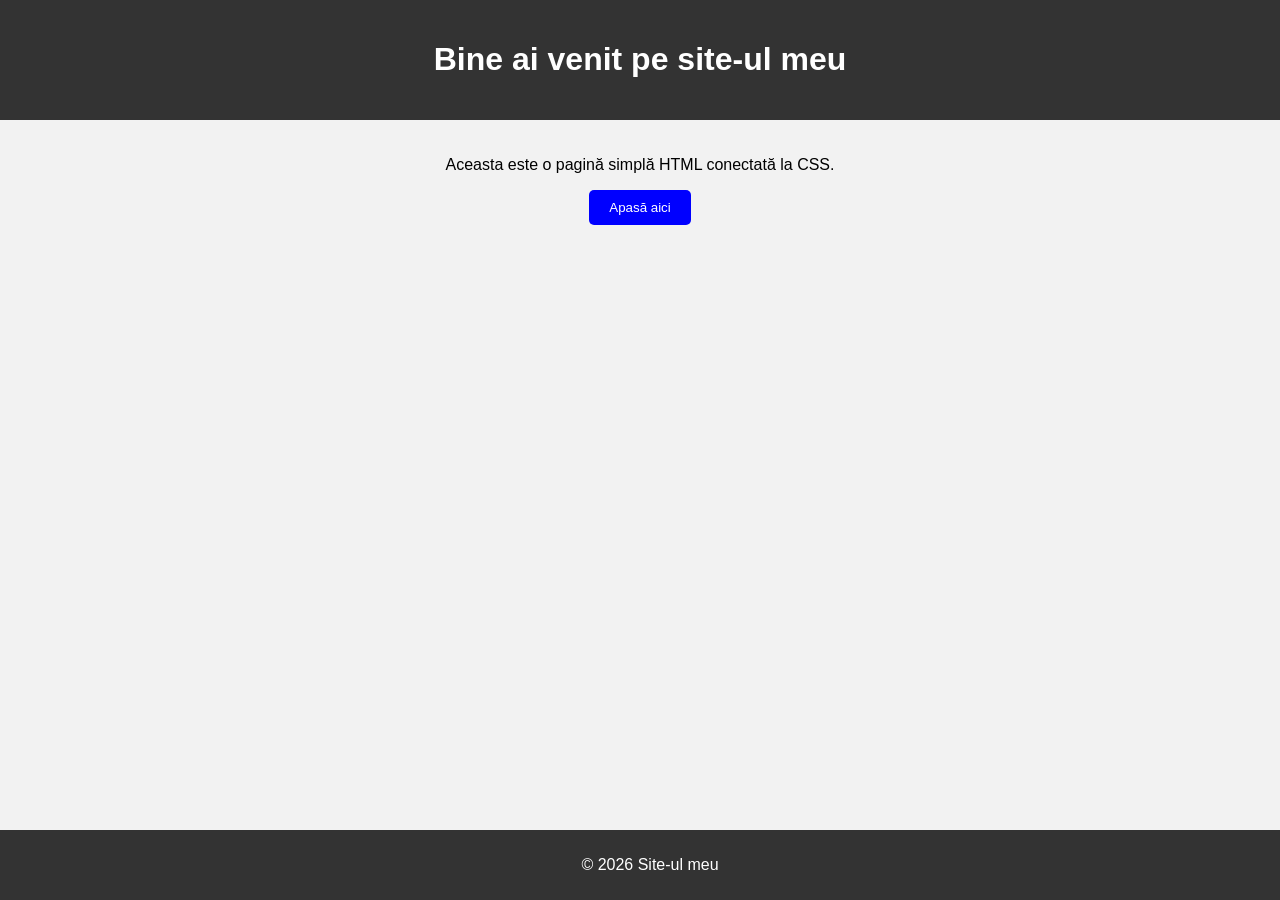
<file: index.html>
<!DOCTYPE html>
<html lang="ro">
<head>
    <meta charset="UTF-8">
    <title>Pagina mea/mango marius</title>
    <link rel="stylesheet" href="style.css">
</head>
<body>

<header>
    <h1>Bine ai venit pe site-ul meu</h1>
</header>

<div class="container">
    <p>Aceasta este o pagină simplă HTML conectată la CSS.</p>
    <button>Apasă aici</button>
</div>

<footer>
    <p>© 2026 Site-ul meu</p>
</footer>

</body>
</html>
</file>
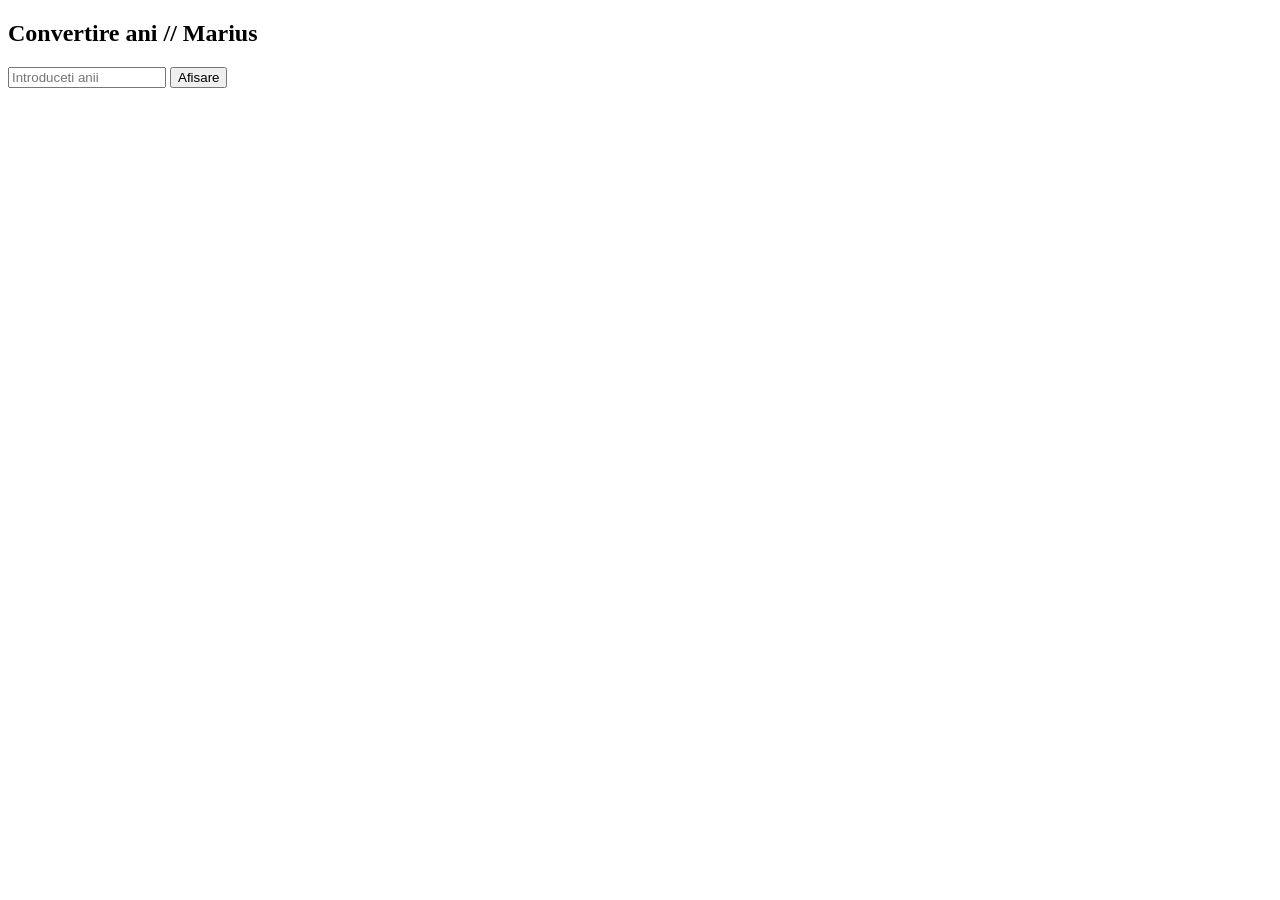
<file: Pagina 1.html>
<!DOCTYPE html>
<html lang="ro">
<head>
    <title>Problema 11</title>
</head>
<body>
    <h2>Convertire ani // Marius</h2>
    <input style="width: 150px" type="number" id="numar" min="0" placeholder="Introduceti anii">
    <button onclick="a()">Afisare</button>
    <p id="afisare"></p>
    <script>
        function a() 
        {
            let ani = document.getElementById("numar").value;
            let l = ani * 12;
            let z = ani * 365;
            let o = z * 24;
            document.getElementById("afisare").innerHTML = `${l} luni<br> ${z} zile<br> ${o} ore`;
        }
    </script>
</body>
</html>
</file>
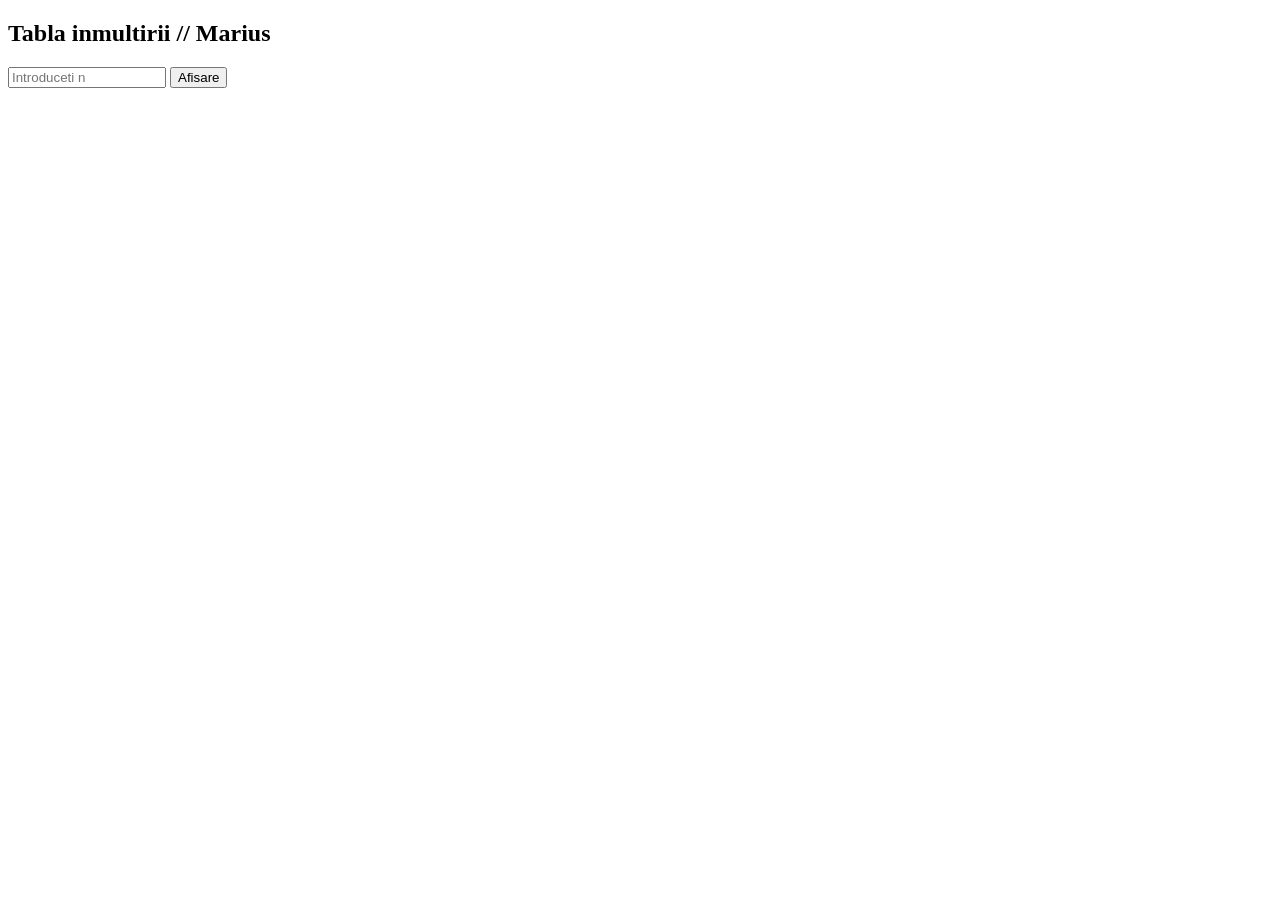
<file: Pagina 2.html>
<!DOCTYPE html>
<html lang="ro">
<head>
    <title>Problema 10</title>
</head>
<body>
    <h2>Tabla inmultirii // Marius</h2>
    <input style="width: 150px" type="number" id="numar" min="1" max="10" placeholder="Introduceti n">
    <button onclick="a()">Afisare</button>
    <p id="afisare"></p>
    <script>
        function a() 
        {
            let n = document.getElementById("numar").value;
            let a ="";
            for (let i = 1; i <= 10; i++) {
                a += `${i} x ${n} = ${i * n}<br>`;
            }
            document.getElementById("afisare").innerHTML = a;
        }
    </script>
</body>
</html>
</file>
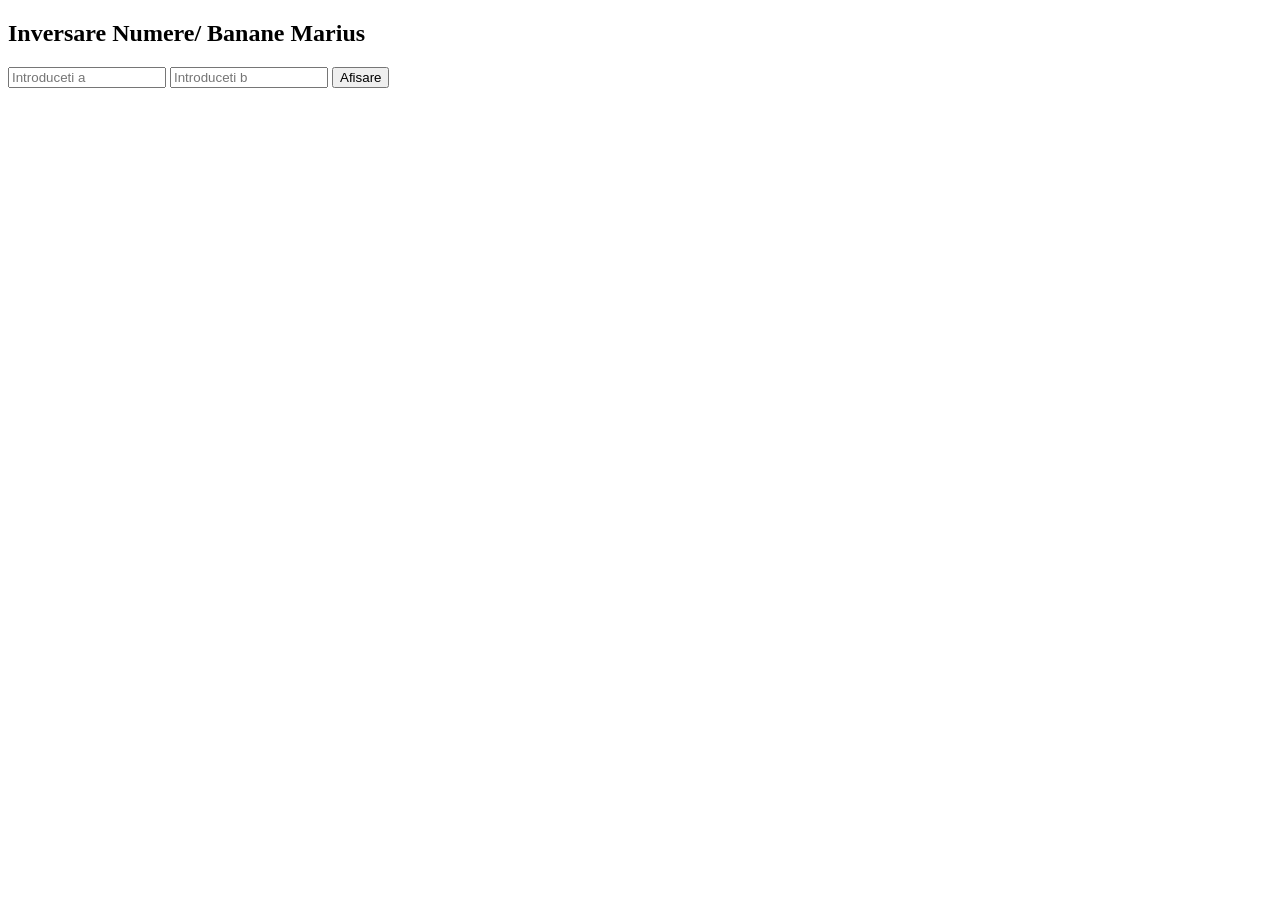
<file: Pagina 3.html>
<!DOCTYPE html>
<html lang="ro">
<head>
    <title>Problema 12</title>
</head>
<body>
    <h2>Inversare Numere/ Banane Marius</h2>
    <input style="width: 150px" type="number" id="a"  placeholder="Introduceti a">
    <input style="width: 150px" type="number" id="b"  placeholder="Introduceti b">
    <button onclick="a()">Afisare</button>
    <p id="afisare"></p>
    <script>
        function a() 
        {
            let a = document.getElementById("a").value;
            let b = document.getElementById("b").value;
            let t = a;
            a = b;
            b = t;
            document.getElementById("afisare").innerHTML = `a = ${a}<br> b = ${b}`;
        }
    </script>
</body>
</html>
</file>
<file: style.css>
body {
    margin: 0;
    font-family: Arial, sans-serif;
    background-color: #f2f2f2;
}

header {
    background-color: #333;
    color: white;
    text-align: center;
    padding: 20px;
}

.container {
    padding: 20px;
    text-align: center;
}

button {
    background-color: blue;
    color: white;
    border: none;
    padding: 10px 20px;
    border-radius: 5px;
    cursor: pointer;
}

button:hover {
    background-color: darkblue;
}

footer {
    background-color: #333;
    color: white;
    text-align: center;
    padding: 10px;
    position: fixed;
    bottom: 0;
    width: 100%;
}
</file>
